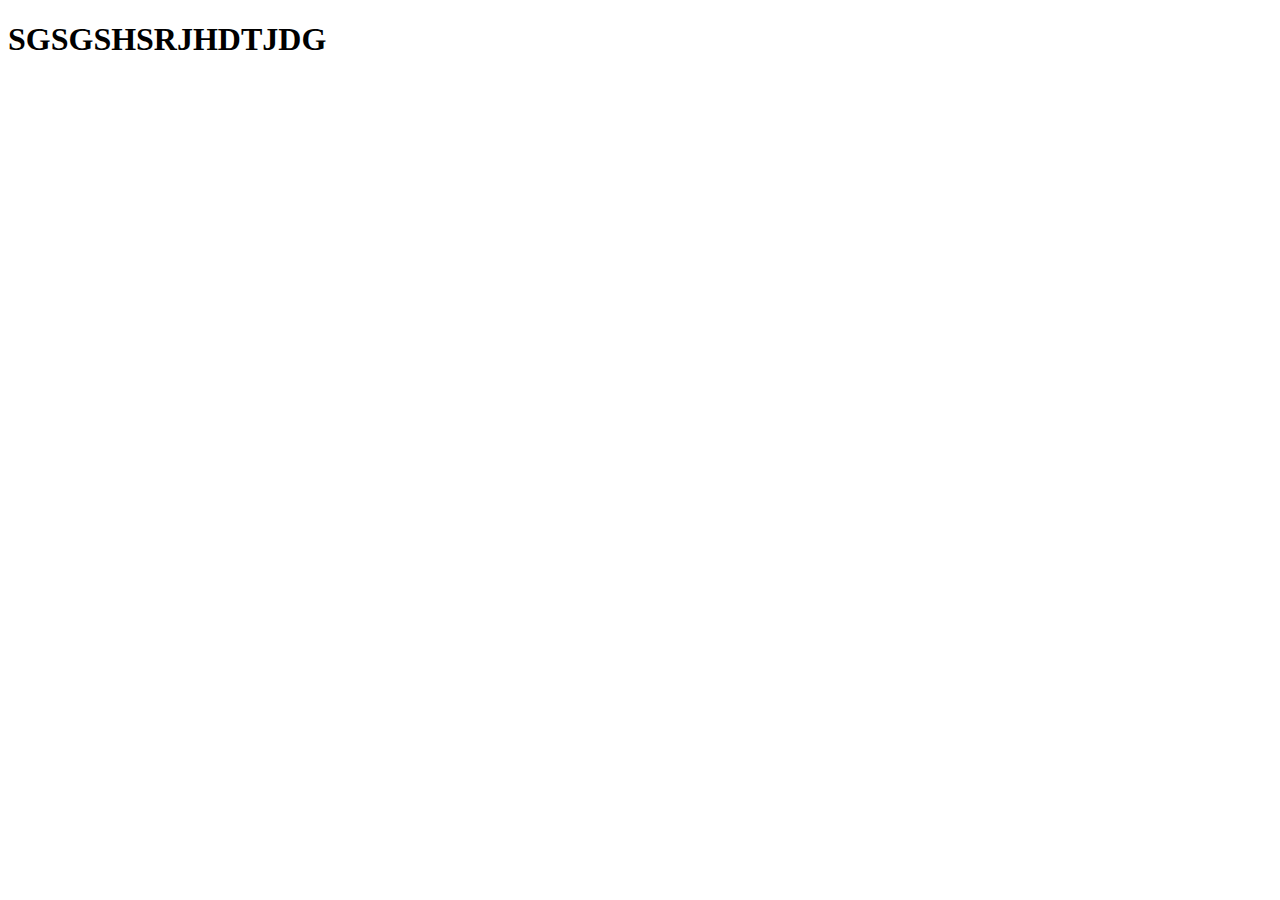
<file: templates/acceille.html>
<!DOCTYPE html>
<html lang="en">

<head>
    <meta charset="UTF-8">
    <meta name="viewport" content="width=device-width, initial-scale=1.0">
    <title>Document</title>
</head>

<body>
    <h1>SGSGSHSRJHDTJDG</h1>
</body>

</html>
</file>
